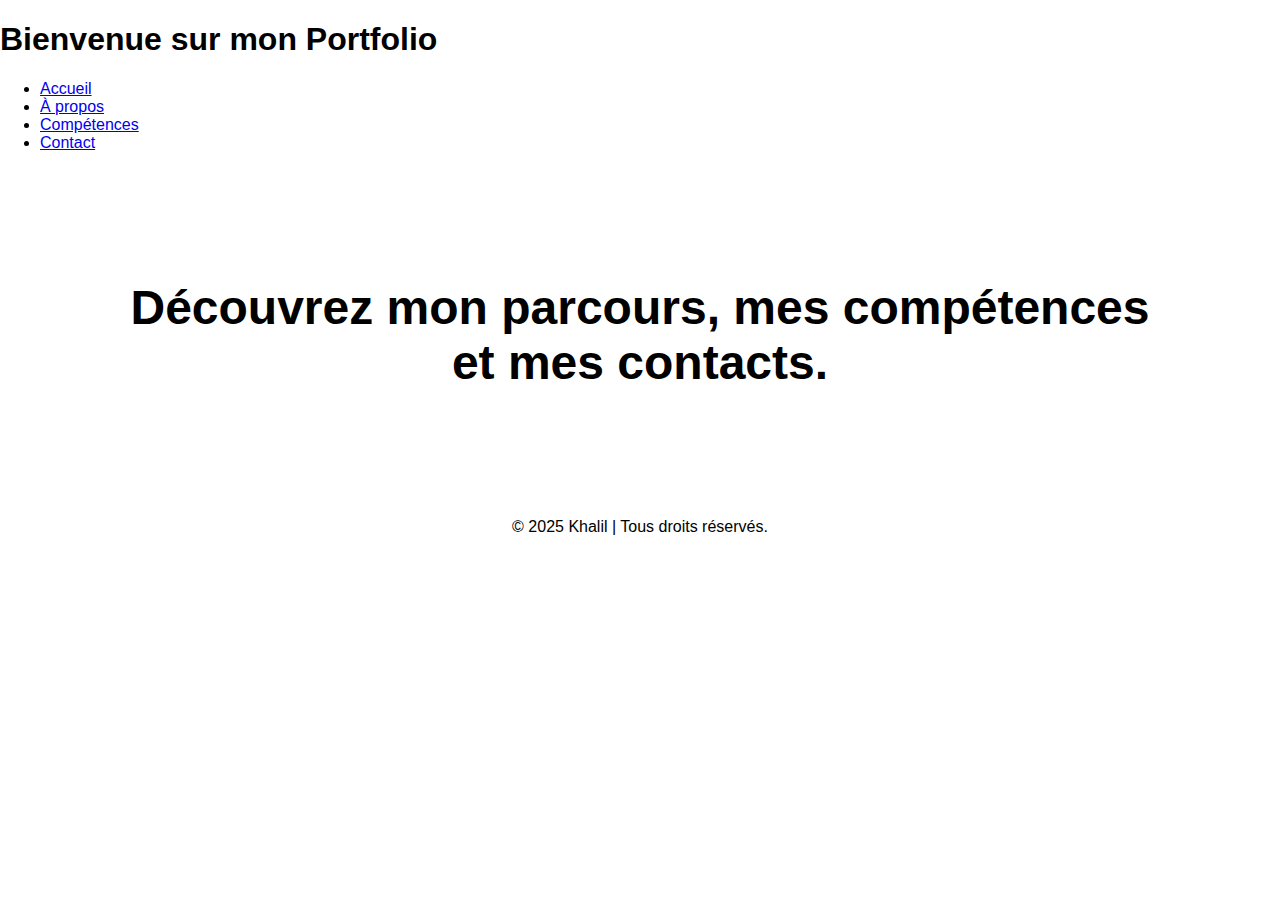
<file: index.html>
<!DOCTYPE html>
<html lang="fr">

<head>
    <meta charset="UTF-8">
    <meta name="viewport" content="width=device-width, initial-scale=1.0">
    <title>Ouattara Khalil - Accueil</title>
    <link rel="stylesheet" href="style.css">
</head>

<body>

    <header>
        <h1>Bienvenue sur mon Portfolio</h1>
        <nav>
            <ul class="menu">
                <li><a href="index.html">Accueil</a></li>
                <li><a href="about.html">À propos</a></li>
                <li><a href="skills.html">Compétences</a></li>
                <li><a href="contact.html">Contact</a></li>
            </ul>
        </nav>
    </header>

    <main class="main-content">
        <h1 class="center m-5">Découvrez mon parcours, mes compétences et mes contacts.</h1>
    </main>

    <footer>
        <p class="center">&copy; 2025 Khalil | Tous droits réservés.</p>
    </footer>
    <script src="script.js"></script>
</body>

</html>
</file>
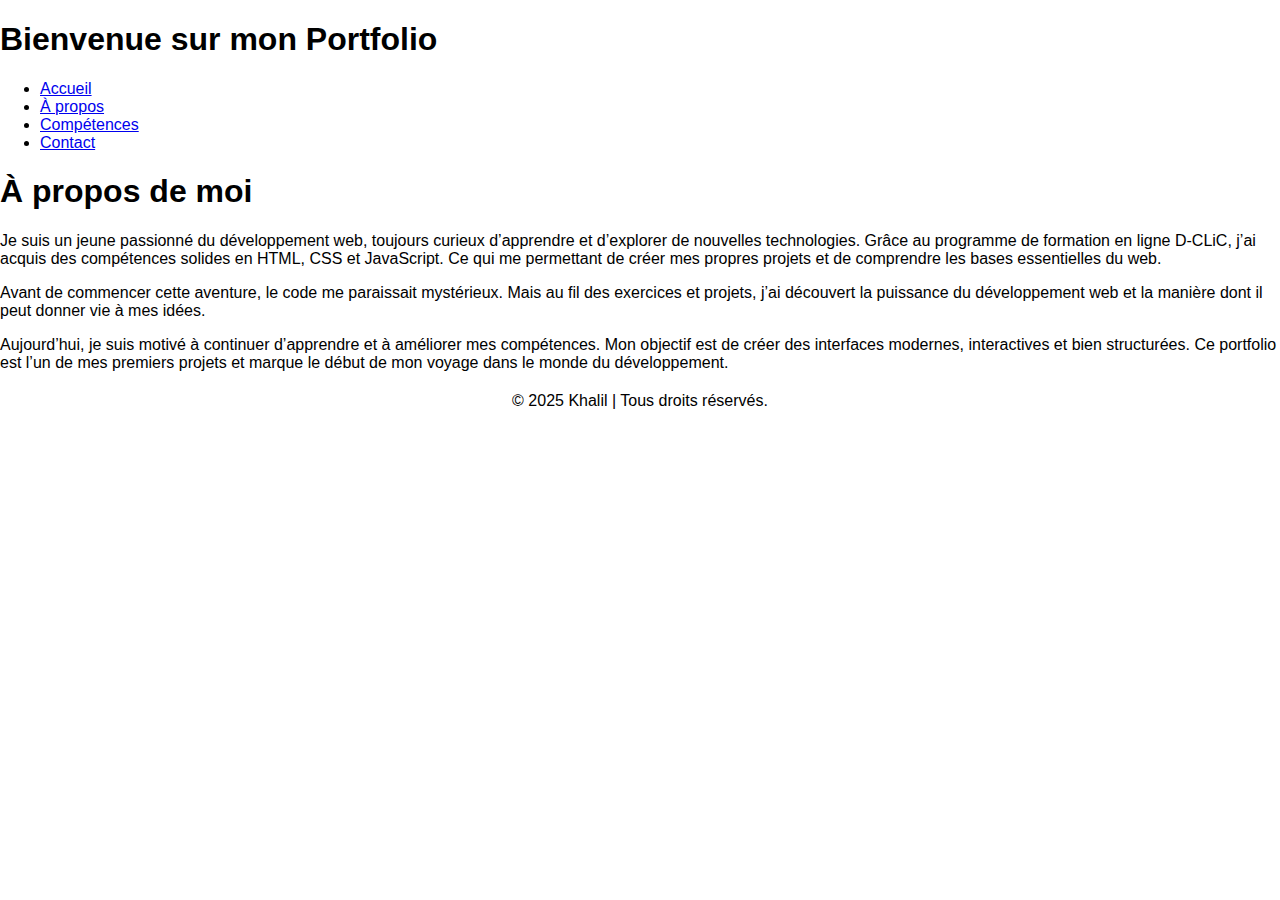
<file: about.html>
<!DOCTYPE html>
<html lang="fr">

<head>
    <meta charset="UTF-8">
    <meta name="viewport" content="width=device-width, initial-scale=1.0">
    <title>Ouattara Khalil - À propos</title>
    <link rel="stylesheet" href="style.css">
</head>

<body>
    <header>
        <h1>Bienvenue sur mon Portfolio</h1>
        <nav>
            <ul class="menu">
                <li><a href="index.html">Accueil</a></li>
                <li><a href="about.html" class="active">À propos</a></li>
                <li><a href="skills.html">Compétences</a></li>
                <li><a href="contact.html">Contact</a></li>
            </ul>
        </nav>
    </header>

    <section class="about main-content">
        <h1>À propos de moi</h1>
        <div class="about-content">
            <p>Je suis un jeune passionné du développement web, toujours curieux d’apprendre et d’explorer de
                nouvelles technologies. Grâce au programme de formation en ligne D-CLiC, j’ai acquis des compétences
                solides en HTML, CSS et JavaScript. Ce qui me permettant de créer mes propres projets et de comprendre
                les
                bases essentielles du web.</p>

            <p>Avant de commencer cette aventure, le code me paraissait mystérieux. Mais au fil des exercices et
                projets, j’ai découvert la puissance du développement web et la manière dont il peut donner vie à
                mes idées.</p>

            <p>Aujourd’hui, je suis motivé à continuer d’apprendre et à améliorer mes compétences. Mon objectif est de
                créer des interfaces modernes, interactives et bien structurées. Ce portfolio est l’un de mes premiers
                projets et marque le début de mon voyage dans le monde du développement.</p>
        </div>
    </section>



    <footer>
        <p class="center">&copy; 2025 Khalil | Tous droits réservés.</p>
    </footer>

    <script src="script.js"></script>
</body>

</html>
</file>
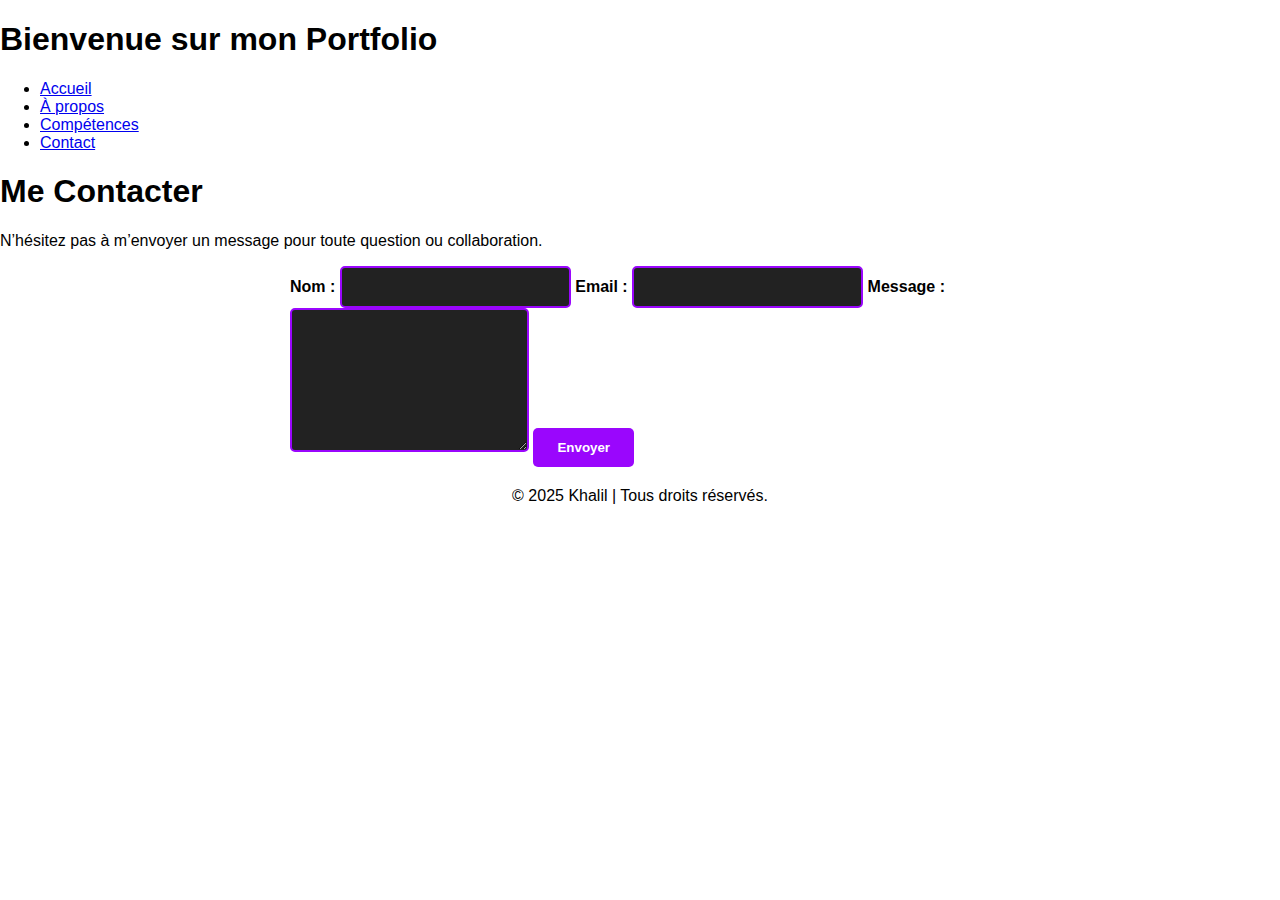
<file: contact.html>
<!DOCTYPE html>
<html lang="fr">

<head>
    <meta charset="UTF-8">
    <meta name="viewport" content="width=device-width, initial-scale=1.0">
    <title>Ouattara Khalil - Contact</title>
    <link rel="stylesheet" href="style.css">
</head>

<body>
    <header>
        <h1>Bienvenue sur mon Portfolio</h1>
        <nav>
            <ul class="menu">
                <li><a href="index.html">Accueil</a></li>
                <li><a href="about.html">À propos</a></li>
                <li><a href="skills.html">Compétences</a></li>
                <li><a href="contact.html" class="active">Contact</a></li>
            </ul>
        </nav>
    </header>

    <section class="contact main-content">
        <h1>Me Contacter</h1>
        <p>N’hésitez pas à m’envoyer un message pour toute question ou collaboration.</p>

        <form id="contactForm">
            <label for="name">Nom :</label>
            <input type="text" id="name" name="name" required>

            <label for="email">Email :</label>
            <input type="email" id="email" name="email" required>

            <label for="message">Message :</label>
            <textarea id="message" name="message" required></textarea>

            <button type="submit">Envoyer</button>
        </form>
    </section>

    <footer>
        <p class="center">&copy; 2025 Khalil | Tous droits réservés.</p>
    </footer>

    <script src="script.js"></script>
    <script>
        document.addEventListener("DOMContentLoaded", function () {
            let contactForm = document.getElementById("contactForm");

            contactForm.addEventListener("submit", function (event) {
                event.preventDefault(); // Empêche le rechargement de la page
                let name = document.getElementById("name").value;
                let email = document.getElementById("email").value;
                let message = document.getElementById("message").value;

                if (name && email && message) {
                    alert("Merci, " + name + "! Votre message a bien été envoyé.");
                    contactForm.reset();
                } else {
                    alert("Veuillez remplir tous les champs.");
                }
            });
        });
    </script>
</body>

</html>
</file>
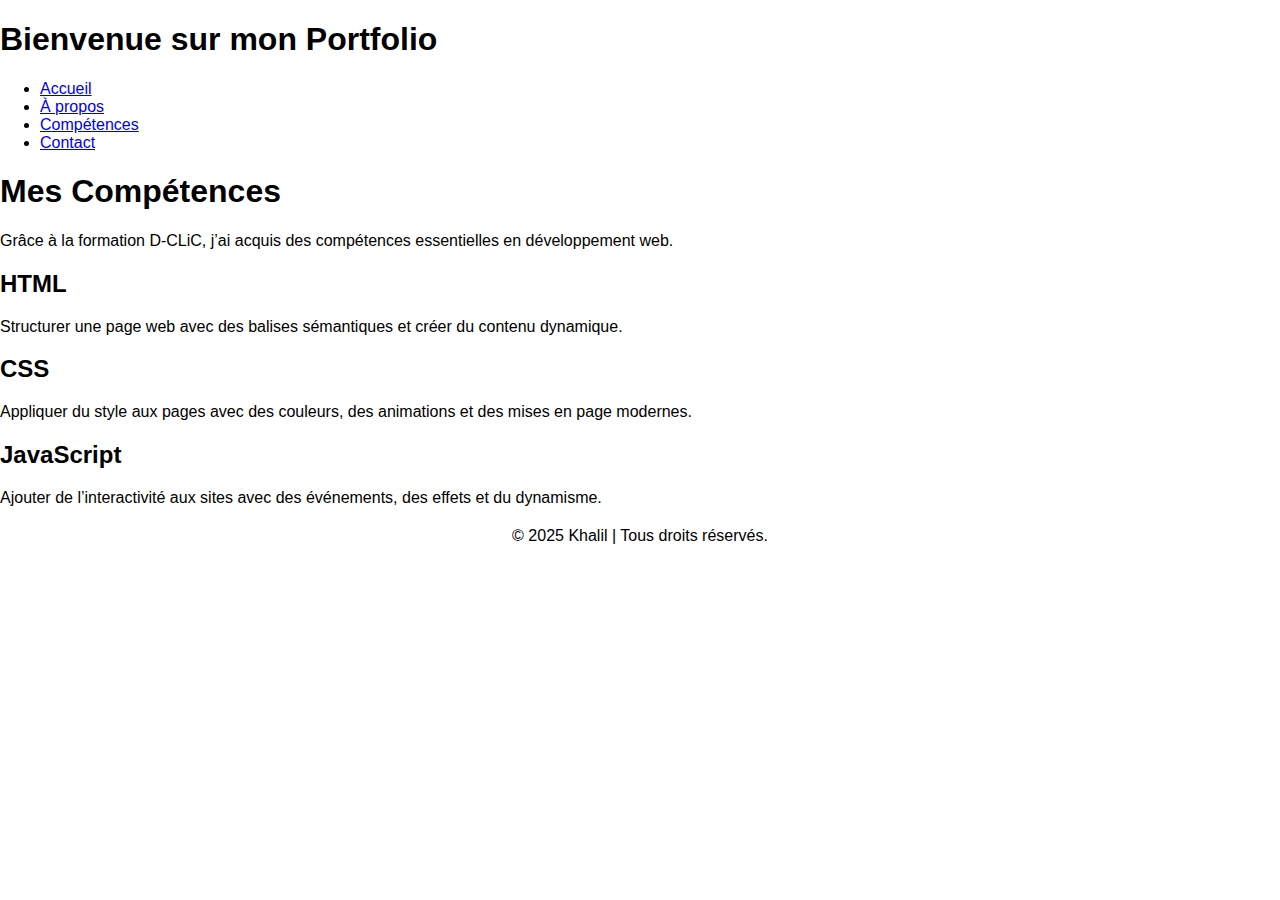
<file: skills.html>
<!DOCTYPE html>
<html lang="fr">

<head>
    <meta charset="UTF-8">
    <meta name="viewport" content="width=device-width, initial-scale=1.0">
    <title>Ouattara Khalil - Compétences</title>
    <link rel="stylesheet" href="style.css">
</head>

<body>
    <header>
        <h1>Bienvenue sur mon Portfolio</h1>
        <nav>
            <ul class="menu">
                <li><a href="index.html">Accueil</a></li>
                <li><a href="about.html">À propos</a></li>
                <li><a href="skills.html" class="active">Compétences</a></li>
                <li><a href="contact.html">Contact</a></li>
            </ul>
        </nav>
    </header>

    <section class="skills main-content">
        <h1>Mes Compétences</h1>
        <p>Grâce à la formation D-CLiC, j’ai acquis des compétences essentielles en développement web.</p>

        <div class="skill-list">
            <div class="skill">
                <h2>HTML</h2>
                <p>Structurer une page web avec des balises sémantiques et créer du contenu dynamique.</p>
            </div>
            <div class="skill">
                <h2>CSS</h2>
                <p>Appliquer du style aux pages avec des couleurs, des animations et des mises en page modernes.</p>
            </div>
            <div class="skill">
                <h2>JavaScript</h2>
                <p>Ajouter de l’interactivité aux sites avec des événements, des effets et du dynamisme.</p>
            </div>
        </div>
    </section>

    <footer>
        <p class="center">&copy; 2025 Khalil | Tous droits réservés.</p>
    </footer>

    <script src="script.js"></script>
</body>

</html>
</file>
<file: style.css>
:root {
    --main-color: #9a06fd;
    --text-color: white;
    --hover-color: #6b04b8;
}





body {
    font-family: Arial, sans-serif;
    margin: 0;
    padding: 0;
}

.navbar {
    display: flex;
    justify-content: space-between;
    align-items: center;
    background-color: #312d2d;
    padding: 15px 30px;
    flex-wrap: wrap;
}

.logo {
    font-size: 22px;
    font-weight: bold;
}

.logo .nom {
    color: #ffffff;
}

.prenom {
    color: var(--main-color);
}

.nav-links {
    list-style: none;
    display: flex;
    gap: 20px;
}

.nav-links a {
    text-decoration: none;
    color: white;
    font-weight: 500;
    padding: 8px 12px;
    transition: background-color 0.3s;
}

.nav-links a:hover,
.nav-links a.active {
    background-color: white;
    color: var(--main-color);
    border-radius: 5px;
}




.center {
    text-align: center;
    margin: 20px;
}

.m-5 {
    font-size: 3em;
    margin: 8rem;
}

.intro-section {
    padding: 60px 20px;
    background-color: #f9f9f9;
}

.intro-content {
    display: flex;
    align-items: center;
    justify-content: space-between;
    flex-wrap: wrap;
    max-width: 1100px;
    margin: 0 auto;
    gap: 40px;
}

.intro-text {
    flex: 1;
    text-align: left;
    text-align: center;
}

.intro-text h1 {
    font-size: 32px;
    margin-bottom: 20px;
}

.intro-text .see-button {
    background-color: var(--main-color);
    color: white;
    padding: 12px 20px;
    border: none;
    border-radius: 5px;
    font-weight: bold;
    cursor: pointer;
    transition: background-color 0.3s;
}

.intro-text .see-button:hover {
    background-color: var(--hover-color);
}

.intro-image {
    flex: 1;
    text-align: center;
}

.intro-image img {
    max-width: 100%;
    border-radius: 10px;
    box-shadow: 0px 4px 12px rgba(0, 0, 0, 0.15);
}


.about-section {
    padding: 60px 20px;
}

.about-section h1 {
    text-align: center;
    color: var(--main-color);
    font-size: 36px;
    margin-bottom: 40px;
}

.about-container {
    display: flex;
    justify-content: space-between;
    align-items: center;
    max-width: 1000px;
    margin: 0 auto;
    gap: 40px;
    flex-wrap: wrap;
}

.about-text {
    flex: 1;
    text-align: left;
    font-size: 18px;
    line-height: 1.6;
    color: #333;
}

.about-image {
    flex: 1;
    text-align: center;
}

.about-image img {
    max-width: 100%;
    height: auto;
    border-radius: 10px;
    box-shadow: 0px 4px 20px rgba(0, 0, 0, 0.1);
}


.cv-button {
    margin-top: 30px;
}

.cv-button a {
    background-color: var(--main-color);
    color: white;
    padding: 12px 20px;
    text-decoration: none;
    font-weight: bold;
    border-radius: 5px;
    transition: background-color 0.3s;
}

.cv-button a:hover {
    background-color: var(--hover-color);
}



.projects {
    padding: 60px 20px;
    text-align: center;
}

.projects h1 {
    color: var(--main-color);
    font-size: 36px;
    margin-bottom: 40px;
}

.card-container {
    display: flex;
    gap: 30px;
    justify-content: center;
    flex-wrap: wrap;
}

.project-card {
    background-color: #f7f7f7;
    padding: 25px;
    border-radius: 10px;
    width: 280px;
    box-shadow: 0 4px 12px rgba(0, 0, 0, 0.1);
    transition: transform 0.3s;
}

.project-card:hover {
    transform: translateY(-5px);
}

.project-card h2 {
    color: var(--main-color);
    margin-bottom: 10px;
}

.project-card p {
    font-size: 16px;
    margin-bottom: 20px;
}

.see-button {
    background-color: var(--main-color);
    color: white;
    border: none;
    padding: 10px 16px;
    border-radius: 5px;
    cursor: pointer;
    font-weight: bold;
    transition: background-color 0.3s;
}

.see-button:hover {
    background-color: var(--hover-color);
}











.skills-section {
    padding: 60px 20px;
    text-align: center;
}

.skills-section h1 {
    font-size: 36px;
    color: var(--main-color);
    margin-bottom: 40px;
}

.skills-container {
    display: flex;
    justify-content: center;
    gap: 100px;
    flex-wrap: wrap;
}

.skills-card {
    background-color: #f7f7f7;
    padding: 25px 30px;
    border-radius: 10px;
    width: 450px;
    box-shadow: 0 4px 12px rgba(0, 0, 0, 0.1);
    text-align: left;
}

.skills-card h2 {
    color: var(--main-color);
    margin-bottom: 20px;
}

.skill-bar {
    margin-bottom: 20px;
}

.skill-bar label {
    font-weight: bold;
    display: block;
    margin-bottom: 5px;
}

.progress {
    background-color: #ddd;
    height: 10px;
    border-radius: 5px;
    overflow: hidden;
}

.bar {
    height: 100%;
    background-color: var(--main-color);
    border-radius: 5px;
    width: 0;
    transition: width 1.2s ease-out;
}


.fill-95 {
    width: 95%;
}

.fill-90 {
    width: 90%;
}

.fill-85 {
    width: 85%;
}

.fill-80 {
    width: 80%;
}




.contact-section {
    background-color: #111;
    color: white;
    padding: 60px 20px;
}

.contact-section h1 {
    font-size: 32px;
    margin-bottom: 40px;
    color: white;
}

.contact-section .highlight {
    color: var(--main-color);
}

form {
    max-width: 700px;
    margin: auto;
}

.row {
    display: flex;
    flex-wrap: wrap;
    gap: 20px;
}

.form-group {
    flex: 1;
    display: flex;
    flex-direction: column;
}

.full-width {
    width: 100%;
    margin-top: 20px;
}

label {
    font-weight: bold;
    margin-bottom: 5px;
}

input,
textarea {
    padding: 10px;
    border: 2px solid var(--main-color);
    border-radius: 5px;
    background-color: #222;
    color: white;
    font-size: 16px;
}

textarea {
    resize: vertical;
    min-height: 120px;
}

button {
    margin-top: 30px;
    padding: 12px 24px;
    background-color: var(--main-color);
    color: white;
    border: none;
    border-radius: 5px;
    font-weight: bold;
    cursor: pointer;
    transition: background-color 0.3s;
}

button:hover {
    background-color: var(--hover-color);
}

.site-footer {
    padding: 30px 20px;
    font-size: 14px;
}

.footer-content {
    display: flex;
    justify-content: space-between;
    align-items: center;
    flex-wrap: wrap;
    max-width: 1100px;
    margin: 0 auto;
}

.footer-content .left {
    text-align: left;
    flex: 1;
}

.footer-content .right {
    text-align: right;
    flex: 1;
}

.tech-stack {
    color: var(--main-color);
    font-weight: bold;
}

:root {
    --main-color: #9a06fd;
    --hover-color: #6b04b8;
}


html {
    scroll-behavior: smooth;
}

body.dark-theme {
    background-color: #111;
    color: white;
}


button.clicked {
    transform: scale(0.95);
    opacity: 0.85;
}


.hidden {
    opacity: 0;
    transform: translateY(30px);
    transition: all 0.8s ease-out;
}

.visible {
    opacity: 1;
    transform: translateY(0);
}

.bar {
    height: 10px;
    background-color: var(--main-color);
    border-radius: 5px;
    width: 0;
    transition: width 1.2s ease-out;
}

.site-footer {
    background-color: #111;
    color: white;
    padding: 30px 20px;
    font-size: 14px;
    border-top: 2px solid var(--main-color);
}

.footer-content {
    display: flex;
    justify-content: space-between;
    align-items: center;
    flex-wrap: wrap;
    max-width: 1100px;
    margin: 0 auto;
}

.footer-content .left {
    text-align: left;
    flex: 1;
}

.footer-content .right {
    text-align: right;
    flex: 1;
}

.tech-stack {
    color: var(--main-color);
    font-weight: bold;
}
</file>
